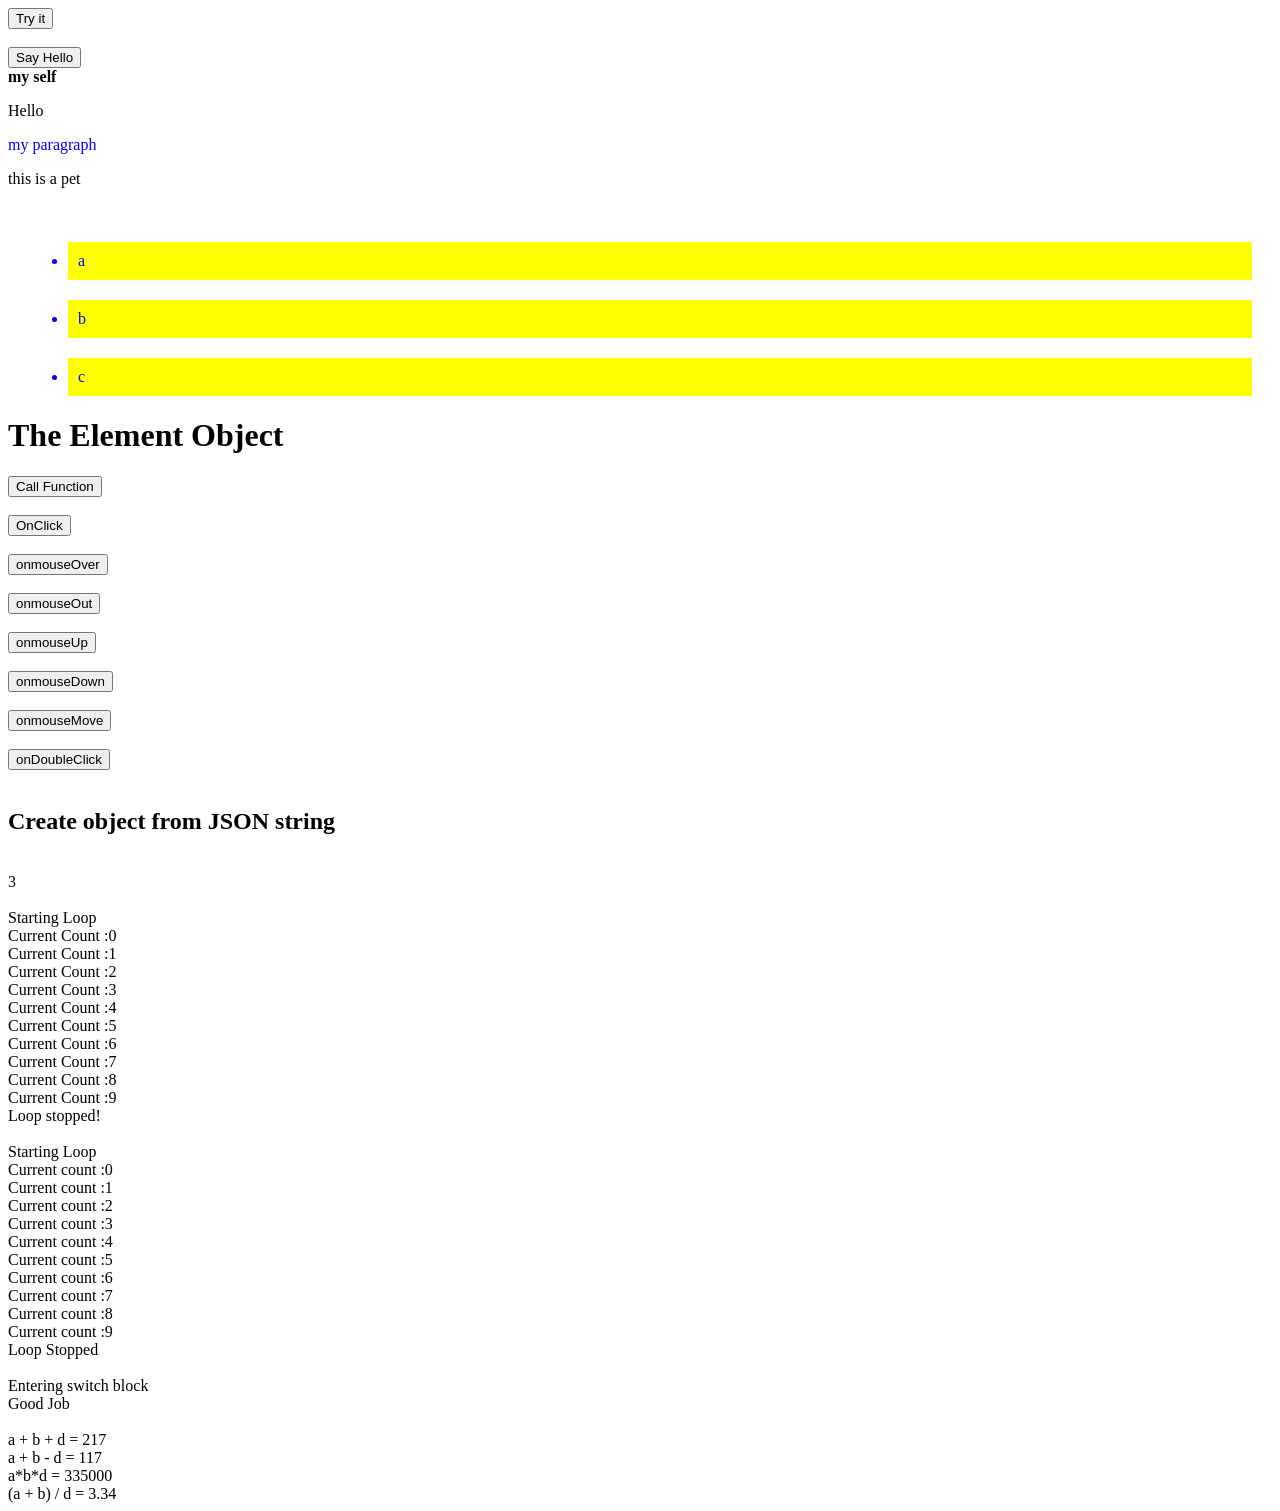
<file: index.html>
<!DOCTYPE html>
<html lang="en">
<head>
    <meta charset="UTF-8">
    <meta name="viewport" content="width=device-width, initial-scale=1.0">
    <title>js</title>
</head>
<body onload="onLoad()" onunload="unLoad()">
    <button onclick="myFunction()">Try it</button><br><br>
    <form>
        <input type="button" onclick="sayHello('Zara',17)" value="Say Hello">
    </form>

    <div id="para"></div>
    <p class="p1"></p>
    <p class="p1"></p>
    <p class="p1"></p>
    <br>
    <ul>
        <li>a</li>
        <li>b</li>
        <li>c</li>
    </ul>

    <h1 id="myH1" class="democlass">The Element Object</h1>
    <p id="demo"></p>

    <button onclick="myFunction()">Call Function</button>
    <br><br>
    <button onclick="onCLick()">OnClick</button>
    <br><br>
    <button onmouseover="onmouseOver()">onmouseOver</button>
    <br><br>
    <button onmouseout="onmouseOut()">onmouseOut</button>
    <br><br>
    <button onmouseup="onmouseUp()">onmouseUp</button>
    <br><br>
    <button onmousedown="onmouseDown()">onmouseDown</button>
    <br><br>
    <button onmousemove="onmouseMove()">onmouseMove</button>
    <br><br>
    <button ondblclick="onDoubleClick()">onDoubleClick</button>
    <br><br>


    <h2>Create object from JSON string</h2>
    <p id="demo2"></p>
    <script src="./script.js"></script>
    <script src="./dom.js"></script>
    
</body>
</html>
</file>
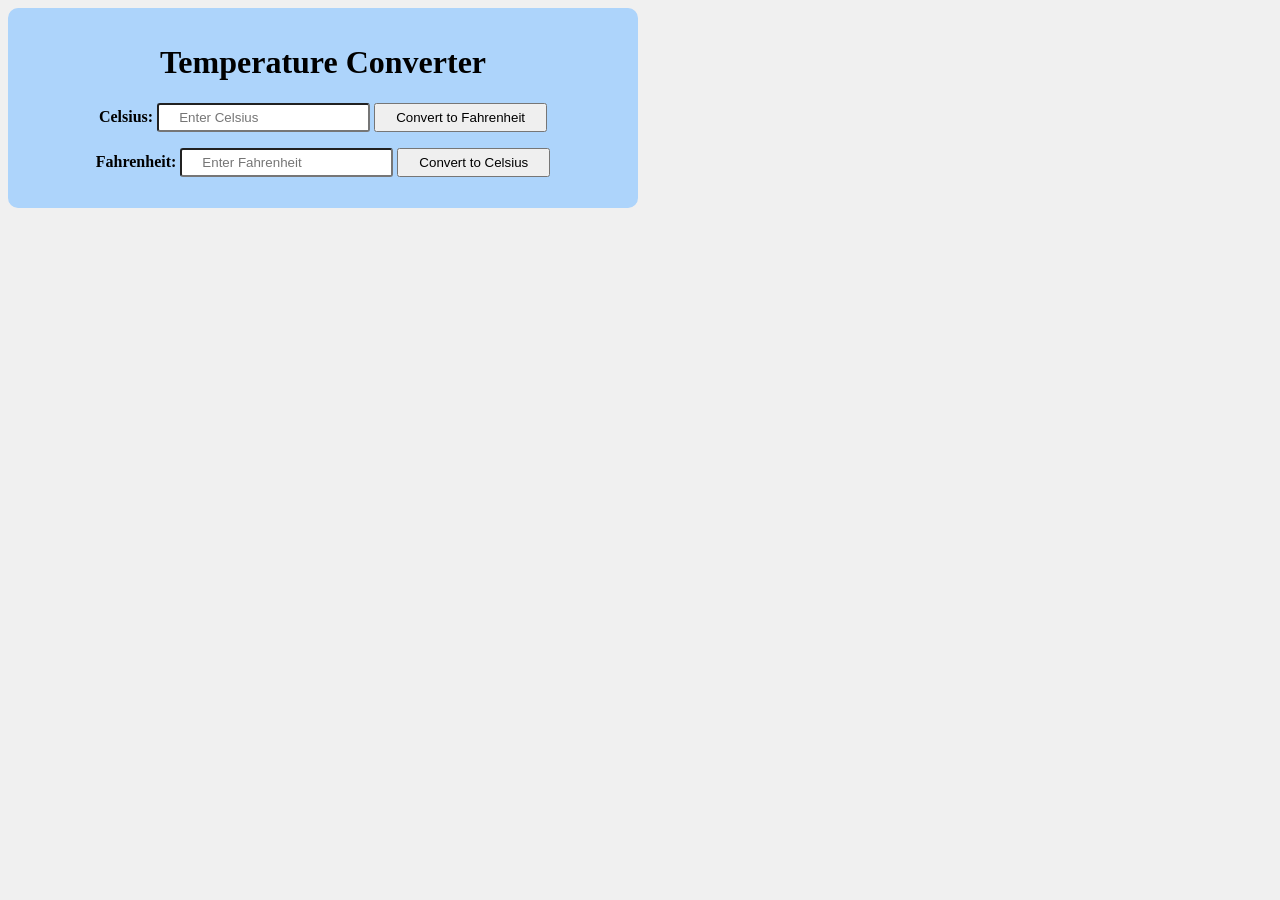
<file: End-Sem-2/index.html>
<!DOCTYPE html>
<html lang="en">
<head>
    <meta charset="UTF-8">
    <meta name="viewport" content="width=device-width, initial-scale=1.0">
    <title>Temperature converter</title>
    <link rel="stylesheet" href="style.css">
</head>
<body>
    <div class="converter">
        <h1>Temperature Converter</h1>
        <label for="celsius"><b>Celsius:</b></label>
        <input type="number" id="celsius" placeholder="Enter Celsius">
        <button onclick="ConvertToFahrenheit()">Convert to Fahrenheit</button>
        <p id="result"></p>
        <label for="fahrenheit"><b>Fahrenheit:</b></label>
        <input type="number" id="fahrenheit" placeholder="Enter Fahrenheit">
        <button onclick="ConvertToCelsius()">Convert to Celsius</button>
        <p id="result2"></p>
    </div>
    <script src="java.js"></script>
</body>
</html>
</file>
<file: End-Sem-2/style.css>
body{
    background-color: #f0f0f0;
    font-family: Times New Roman, Times, serif;
    place-items: center;
}
.converter{
    background-color: #add4fb;
    padding: 15px;
    border-radius: 10px;
    width: 600px;
    place-items: center;    
    text-align: center;
}
input{
    border-radius: 3px;
    padding: 5px 20px;
    align-items: center;        
}
button{
    padding: 5px 20px;
}
</file>
